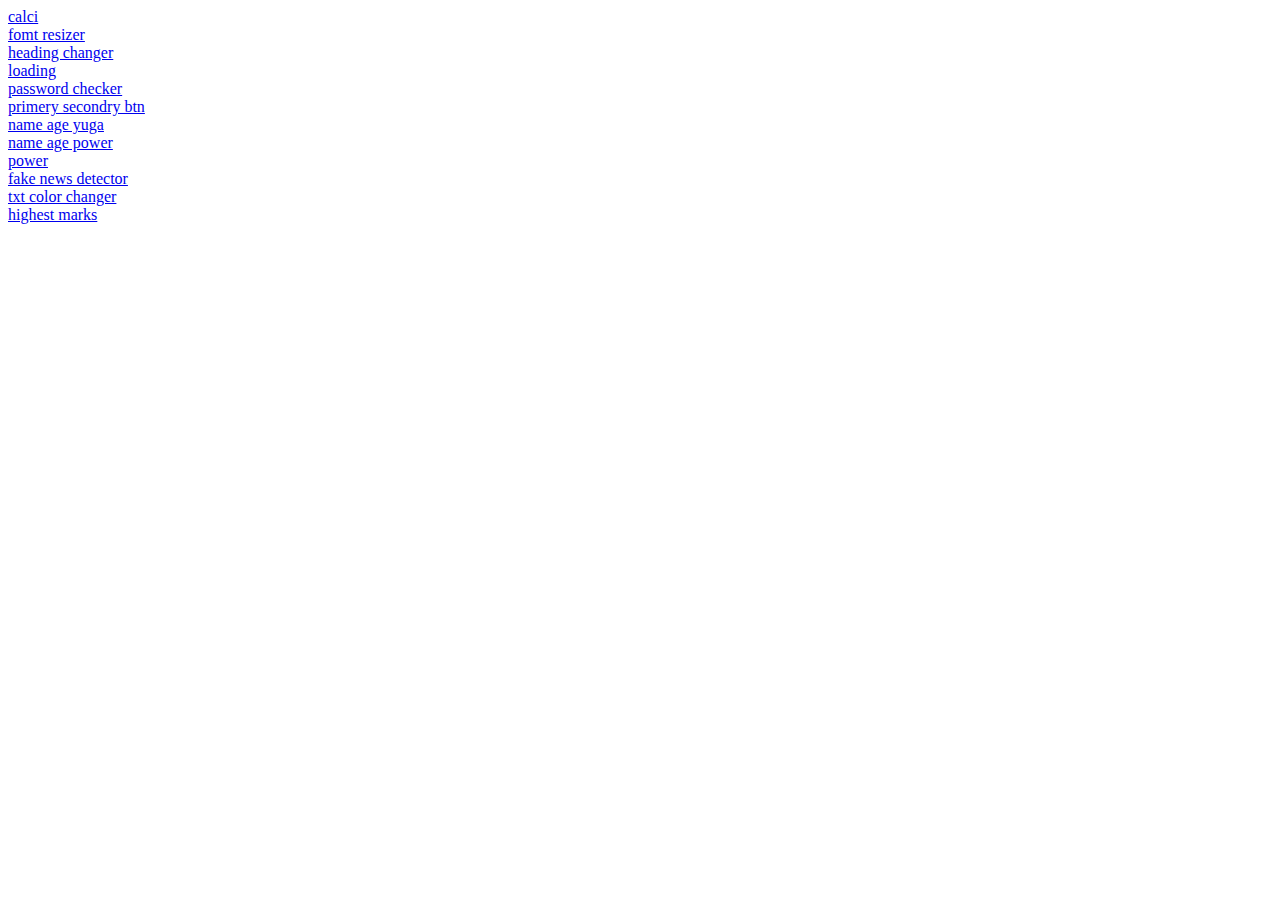
<file: index.html>
<!DOCTYPE html>
<html lang="en">
<head>
    <meta charset="UTF-8">
    <meta http-equiv="X-UA-Compatible" content="IE=edge">
    <meta name="viewport" content="width=device-width, initial-scale=1.0">
    <title>All question</title>
</head>
<body>
      <a href="/calci/index.html">calci</a><br>
      <a href="/font resize/">fomt resizer</a><br>
      <a href="/heading change/">heading changer</a><br>
      <a href="/loading/">loading</a><br>
      <a href="/password checker/">password checker</a><br>
      <a href="/primery secondry btn/">primery secondry btn</a><br>
      <a href="https://replit.com/@ASHUTOSHsingh69/name-age-yuga#index.js">name age yuga</a><br>
      <a href="https://replit.com/@ASHUTOSHsingh69/name-age-and-power#index.js">name age power</a><br>
      <a href="https://replit.com/@ASHUTOSHsingh69/power#index.js">power</a><br>
      <a href="https://replit.com/@ASHUTOSHsingh69/fake-news-det#index.js">fake news detector</a><br>
      <a href="/txt color changer/">txt color changer</a><br>
      <a href="https://replit.com/@ASHUTOSHsingh69/highest-marks#index.js">highest marks</a>
</file>
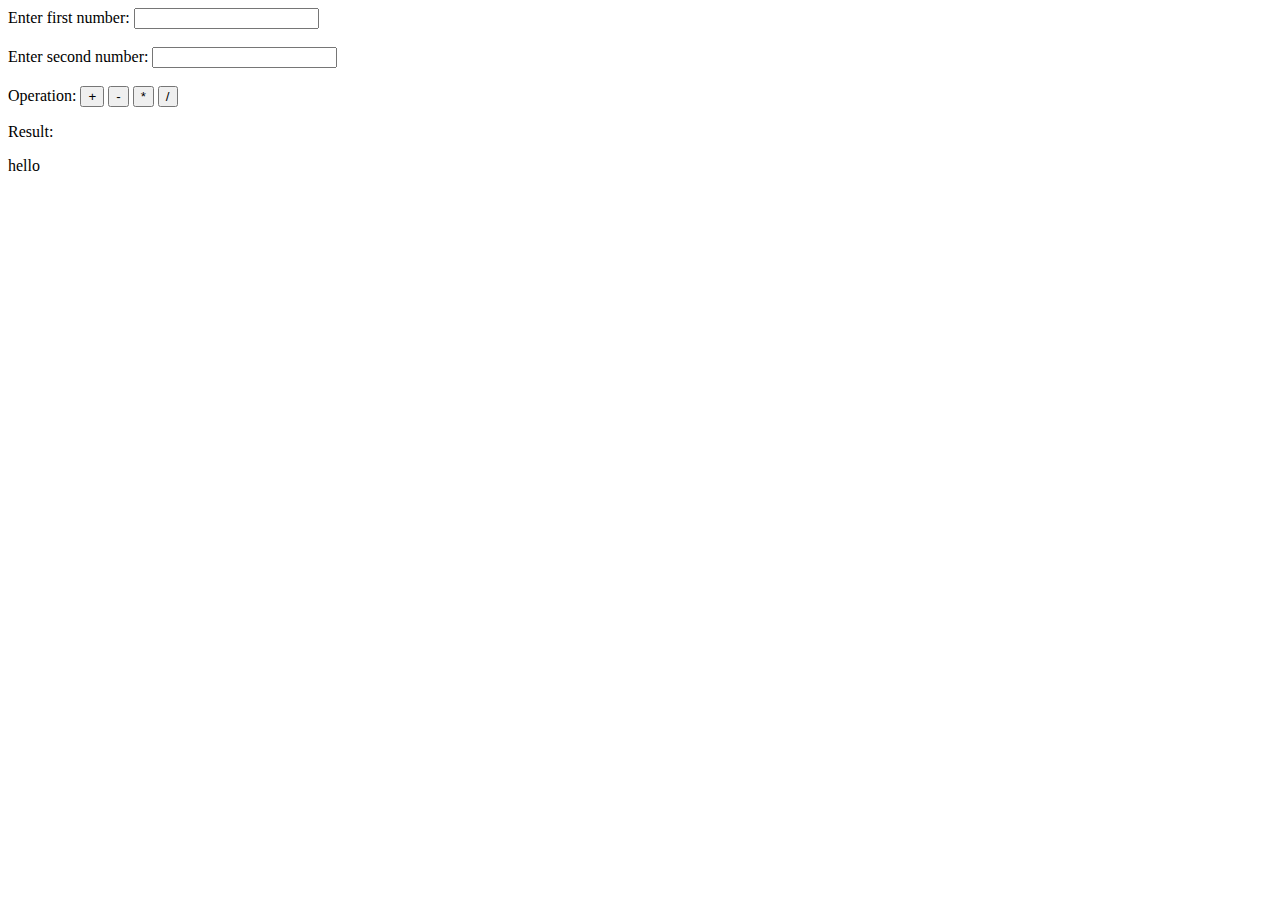
<file: calci/index.html>
<!DOCTYPE html>
<html lang="en">
  <head>
    <meta charset="UTF-8" />
    <meta http-equiv="X-UA-Compatible" content="IE=edge" />
    <meta
      name="viewport"
      content="width=device-width, initial-scale=1.0"
    />
    <title> Calculator</title>
  </head>
  <body>
    <div>
      <label for="first-num">Enter first number:</label>
      <input type="number" class="first-num" />
    </div>
    <br />
    <div>
      <label for="second-num">Enter second number:</label>
      <input type="number" class="second-num" />
    </div>
    <br />
    <div class="operations">
      <span>Operation:</span>
      <button id="addition">+</button>
      <button id="subtraction">-</button>
      <button id="multiplication">*</button>
      <button id="division">/</button>
    </div>
    <div>
      <p id="output">Result:</p>
      hello
    </div>
    <script src="script.js" type="text/javascript"></script>
  </body>
</html>
</file>
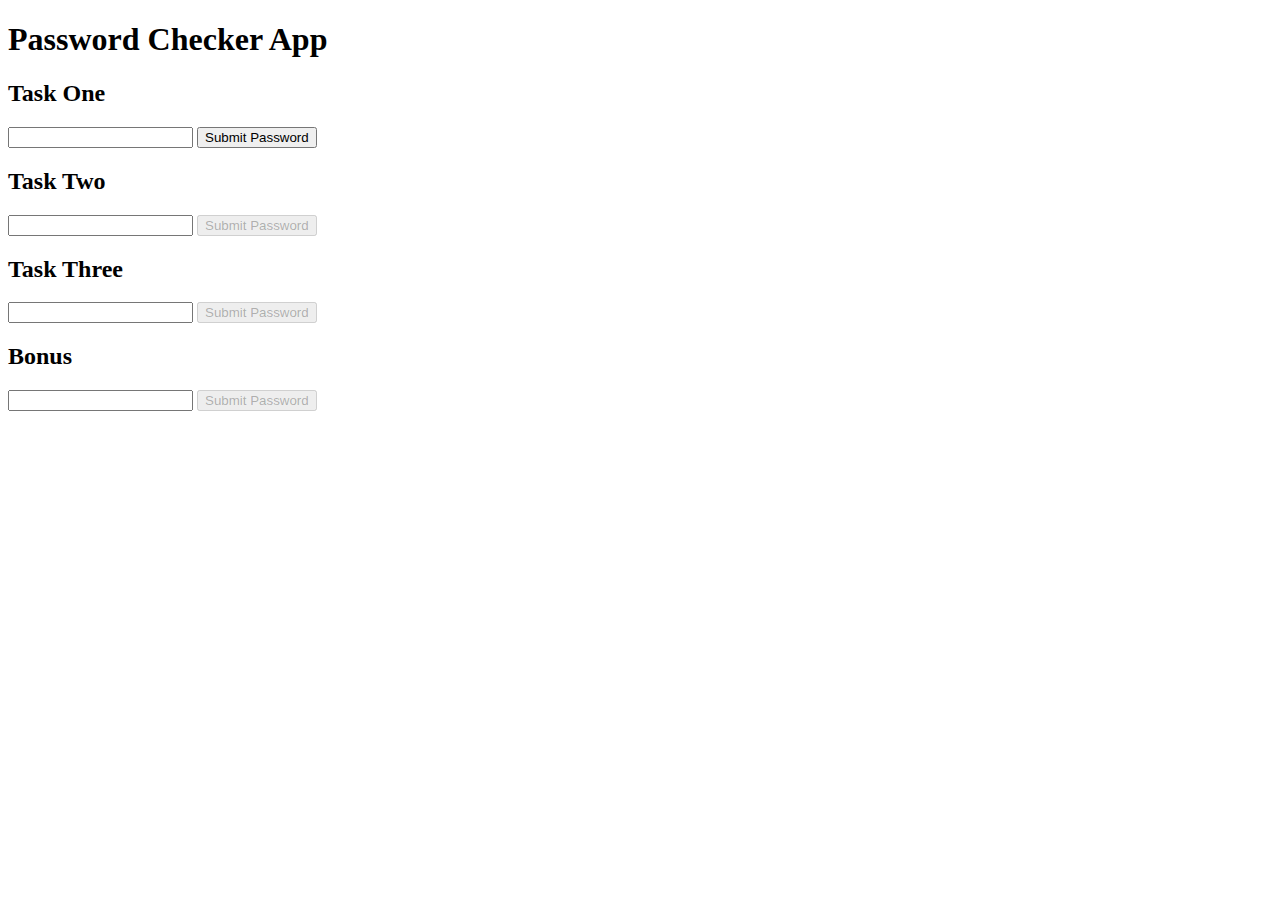
<file: password checker/index.html>
<!DOCTYPE html>
<html lang="en">
  <head>
    <meta charset="UTF-8" />
    <meta http-equiv="X-UA-Compatible" content="IE=edge" />
    <meta name="viewport" content="width=device-width, initial-scale=1.0" />
    <title>Password Checker App</title>
    <script src="script.js" async></script>
  </head>
  <body>
    <h1>Password Checker App</h1>
    <div id="taskOne">
      <h2>Task One</h2>
      <input id="inputOne" type="text" class="input__password" />
      <button id="btnOne" class="btn__submitPassword">Submit Password</button>
      <div id="outputOne"></div>
    </div>
    <div id="taskTwo">
      <h2>Task Two</h2>
      <input id="inputTwo" type="text" class="input__password" />
      <button id="btnTwo" class="btn__submitPassword" disabled>
        Submit Password
      </button>
    </div>
    <div id="taskThree">
      <h2>Task Three</h2>
      <input id="inputThree" type="text" class="input__password" />
      <button id="btnThree" class="btn__submitPassword" disabled>
        Submit Password
      </button>
    </div>
    <div id="bonus">
      <h2>Bonus</h2>
      <input id="inputBonus" type="password" class="input__password" />
      <button id="btnBonus" class="btn__submitPassword" disabled>
        Submit Password
      </button>
    </div>
  </body>
</html>
</file>
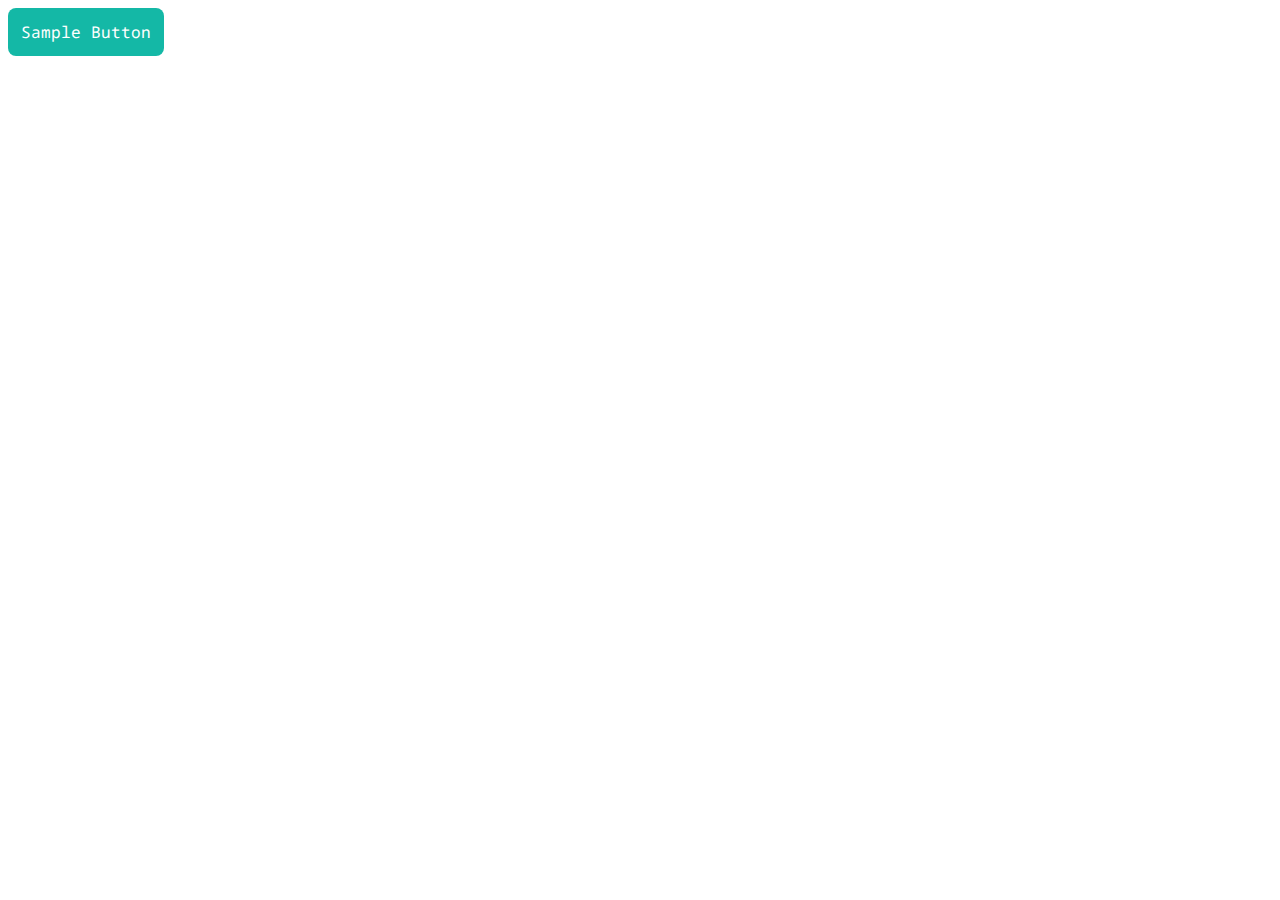
<file: primery secondry btn/index.html>
<!-- Show me your portfolio. Okay, I like the button you have made. Can you re create the button without looking at source code? You're free to Google though. -->
<!DOCTYPE html>
<html lang="en">
<head>
    <meta charset="UTF-8">
    <meta http-equiv="X-UA-Compatible" content="IE=edge">
    <meta name="viewport" content="width=device-width, initial-scale=1.0">
    <title>Make a Button</title>
    <link rel="stylesheet" href="style.css">
</head>
<body>
    <button>Sample Button</button>
</body>
</html>
</file>
<file: primery secondry btn/style.css>
@import url('https://fonts.googleapis.com/css2?family=Noto+Sans+Mono&display=swap');

:root {
  --primary-color: white;
  --secondary-color: #14b8a6;
}

button {
  font-family: 'Noto Sans Mono', monospace;
  color: var(--primary-color);
  background-color: var(--secondary-color);
  padding: 0.8rem;
  border: none;
  border-radius: 0.5rem;
  font-size: 1rem;
  cursor: pointer;
}
</file>
